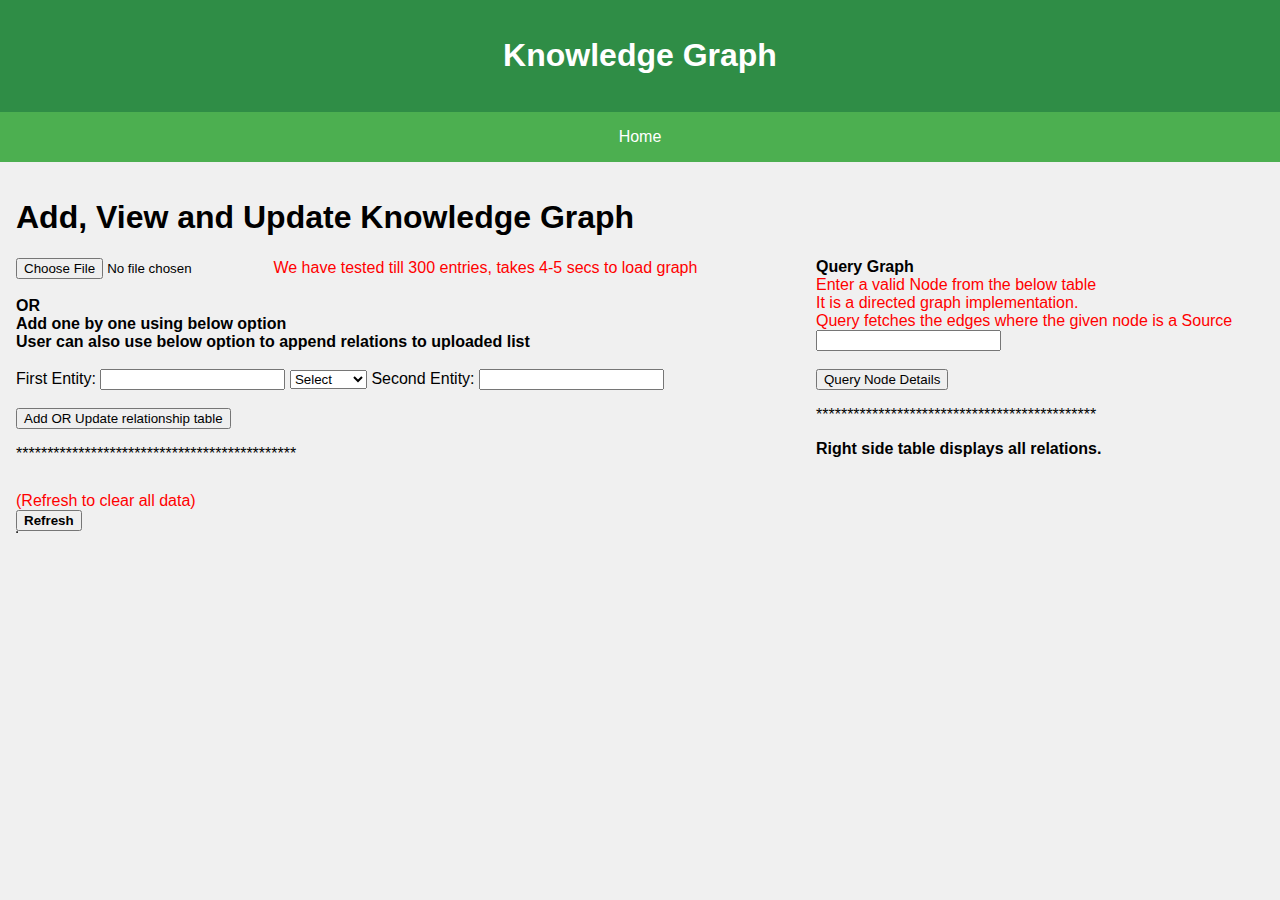
<file: index.html>
<!DOCTYPE html>
<html lang="en">

<head>
	<meta charset="UTF-8">
	<meta name="viewport" content=
"width=device-width, initial-scale=1.0">
	<link rel="stylesheet" href="style.css">
	<title>SPA app</title>
</head>

<body>
	<div id="app">
		<header>
			<h1>
				Knowledge Graph	
			</h1>
		</header>
		<nav>
			<ul>
				<li>
					<a href="#" onclick="changeContent('home')">
						Home
					</a>
				</li>
			</ul>
		</nav>
		<main>
<div id="maincontent">
	<h1>Add, View and Update Knowledge Graph</h1>
</div>
<div id="addrelationships" style="width: 800px; float: left;">
<div id ="fileupload">
		<input type="file" id="fileinput" name="test" onchange="readSingleFile(event)" />
		<span style="color:red">We have tested till 300 entries, takes 4-5 secs to load graph</span>
</div>
<div style = "text-align:left"><br><b>OR <br>Add one by one using below option <br>User can also use below option to append relations to uploaded list</b></div><br>
				<label for="fname">First Entity:</label>
				<input type="text" id="firstentity" name="fentity">
				<select name="cars" id="relationship">
					<option value="select">Select</option>
					<option value="manages">Manages</option>
					<option value="is part of">is part of</option>
					<option value="owns">Owns</option>
				</select>
				<label for="fname">Second Entity:</label>
				<input type="text" id="secondentity" name="sentity"><br><br>
				<input type = "button" onclick = "addrelationship()" value = "Add OR Update relationship table">
				<p>*********************************************</p>
</div>

<div style="margin-left: 620px;"><span style="font-weight:bold">Query Graph</span> 
	<br><span style="color:red">Enter a valid Node from the below table</span><br>
	<span style="color:red">It is a directed graph implementation.</span><br></span><span style="color:red">Query fetches the edges where the given node is a Source</span>
<div id ="GraphQuery">
	<input type="text" id="entityquery" name="entityqueryname"><br><br>
	<input type = "button" onclick = "entityquery()" value = "Query Node Details">
<div id="queriedsubgraph"></div>
</div>
</div>
<div >
<p>*********************************************</p>
<p><b>Right side table displays all relations.<br><br></b></p>
<span style="color:red">(Refresh to clear all data)</span>
<div>
	<button onclick="refresh()"><span style ="font-weight:bold">Refresh</span></button>
</div>
<div id="knowledgegraph" style="float: left; width: 50%">
<div id="knowledgegraphdisplayarea">
</div>
</div>	
<!-- <div style="float: right; width: 50%" id="knowledgegraphtablearea"> -->
	<div  id="knowledgegraphtablearea"></div>
<table border="1" align="left" id="knowledgegraphtable">
</table>
<div id ="displayfileupload">
</div>
</div>
</div>		
</main>
<script src="script.js"></script>
</body>
</html>
</file>
<file: style.css>
/* style.css */

body {
	font-family:
'Segoe UI', Tahoma, Geneva, Verdana, sans-serif;
	margin: 0;
	padding: 0;
	background-color: #f0f0f0;
}

#app {
	display: flex;
	flex-direction: column;
	min-height: 100vh;
}

header {
	background-color: #2f8d46;
	color: white;
	text-align: center;
	padding: 1em;
}

nav {
	background-color: #4caf50;
}

nav ul {
	list-style-type: none;
	margin: 0;
	padding: 0;
	display: flex;
	justify-content: center;
}

nav li {
	margin: 0;
}

nav a {
	text-decoration: none;
	color: #fff;
	padding: 1em;
	display: block;
	transition: background-color 0.3s ease;
}

nav a:hover {
	background-color: #45a049;
}

main {
	flex: 1;
	padding: 1em;
}

#content {
	max-width: 1000px;
	margin: 0 auto;
	background-color: #fff;
	padding: 20px;
	border-radius: 8px;
	box-shadow:
0 0 10px rgba(0, 0, 0, 0.1);
}

#content h2 {
	color: #2f8d46;
}

#content img {
	width: 400px;
	height: auto;
	margin: 0 auto;
	display: block;
	border-radius: 10px;
	box-shadow: 
2px 2px 5px rgba(0, 0, 0, 0.2);
	border: 3px solid #2F8D46;
}

form {
	max-width: 400px;
	margin: 20px auto;
	padding: 20px;
	background-color: #f0f0f0;
	border-radius: 8px;
	box-shadow: 
0 0 10px rgba(0, 0, 0, 0.1);
}

form label {
	display: block;
	margin-bottom: 8px;
}

form input,
form textarea {
	width: 100%;
	padding: 8px;
	margin-bottom: 16px;
	box-sizing: border-box;
	border: 1px solid #ccc;
	border-radius: 4px;
}

form button {
	background-color: #4caf50;
	color: #fff;
	padding: 10px;
	border: none;
	border-radius: 4px;
	cursor: pointer;
	transition: 
background-color 0.3s ease;
}

form button:hover {
	background-color: #45a049;
}
.split {
  height: 100%;
  width: 50%;
  position: fixed;
  z-index: 1;
  top: 0;
  overflow-x: hidden;
  padding-top: 20px;
}
</file>
